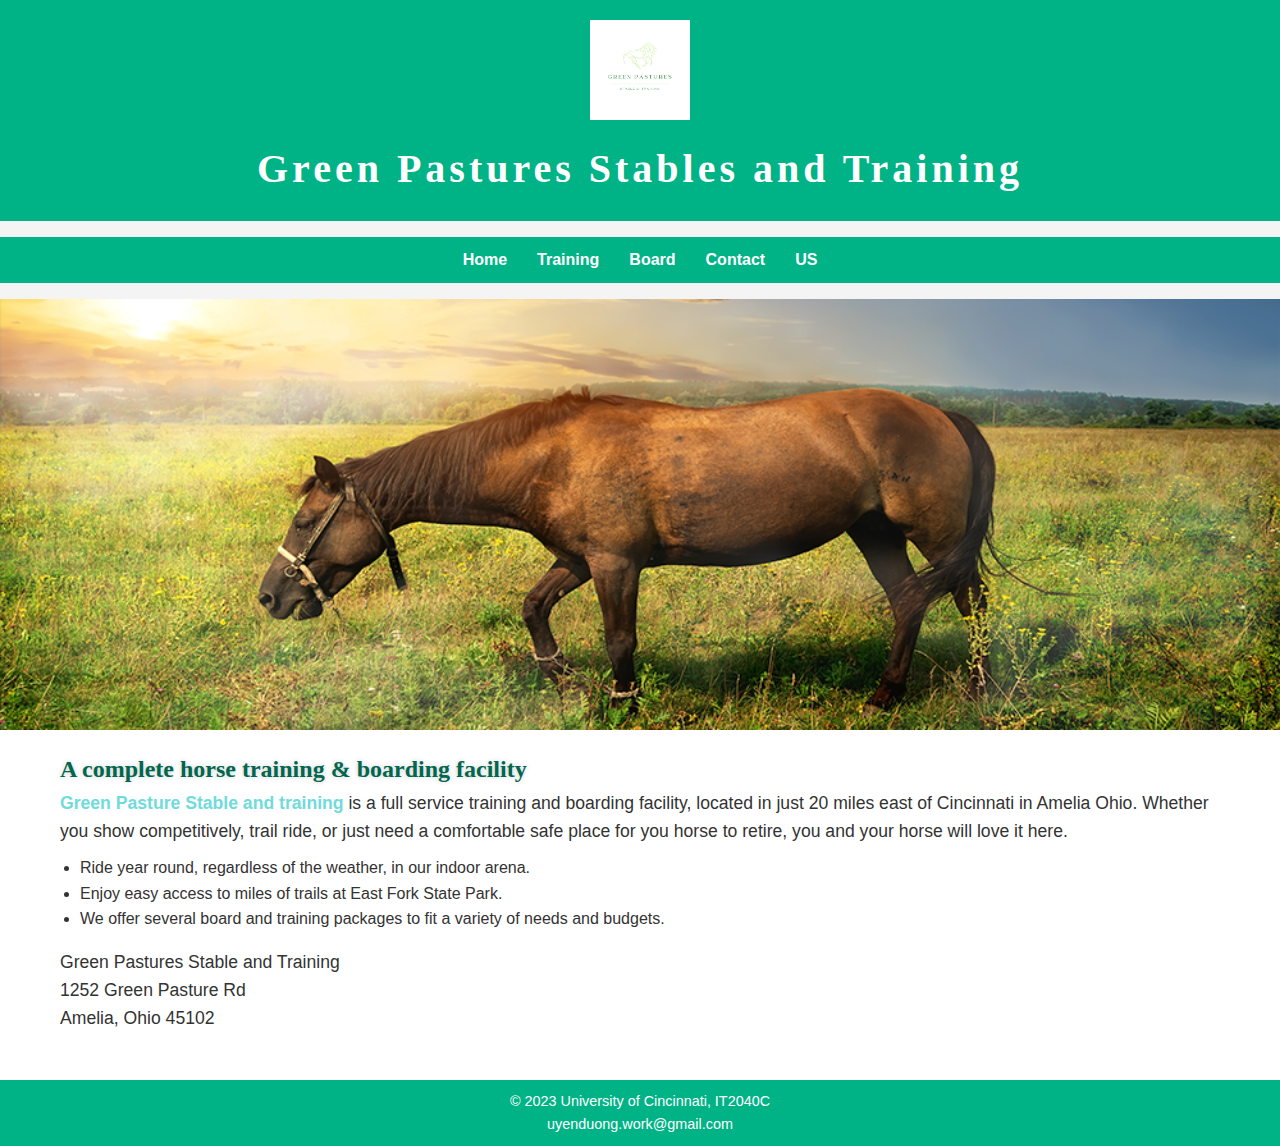
<file: index.html>
<!DOCTYPE html>
<html lang="en">
    <head>
        <meta charset="utf-8"/>
        <title>Green Pastures Stable and Training</title>
        <link rel="stylesheet" type="text/css" href="gpstcs.css"/>
        <meta name="viewport" content="width=device-width, initial-scale=1.0">
    </head>
        <body>
            <header>
                <div class="container">
                    <img src="CaseStudyRevisions_Logo1.png" alt="GPST Logo">
                    <h1>Green Pastures Stables and Training</h1>
                </div>
            </header>
            <nav>
                <div class="container">
                <ul>
                    <li><a href="index.html">Home</a></li>
                    <li><a href="training.html">Training</a></li>
                    <li><a href="board.html">Board</a></li>
                    <li><a href="contact.html">Contact</a></li>
                    <li><a href="us.html">US</a></li>
                </ul>
                </div>
            </nav>
            <div id="heroHome">
                <img src="sunsetHorse.png" alt="Horse in Sunset">
            </div>
            <main>
                <div class="container">
                <h2>A complete horse training & boarding facility</h2>
                <p><span class="barn">Green Pasture Stable and training</span> is a full service training and boarding facility, located in just 20 miles east of Cincinnati in Amelia Ohio.  Whether you show competitively, trail ride, or just need a comfortable safe place for you horse to retire, you and your horse will love it here.</p>
                <ul>
                    <li>Ride year round, regardless of the weather, in our indoor arena.</li>
                    <li>Enjoy easy access to miles of trails at East Fork State Park.</li>
                    <li>We offer several board and training packages to fit a variety of needs and budgets.</li>
                </ul>
                <div id="contacts">
                    <p>Green Pastures Stable and Training<br>
                        1252 Green Pasture Rd<br>
                        Amelia, Ohio 45102<br>
                        <br>
                        <a id="mobile" href="tel:%20888-555-0751"><span id="desktop">888-555-0751</span></a>
                    </p>
                </div>
                </div>
            </main>
            <footer>
                <div class="container">
                &copy; 2023 University of Cincinnati, IT2040C
                <p>uyenduong.work@gmail.com</p>
                </div>
            </footer>
        </body>
</html>
</file>
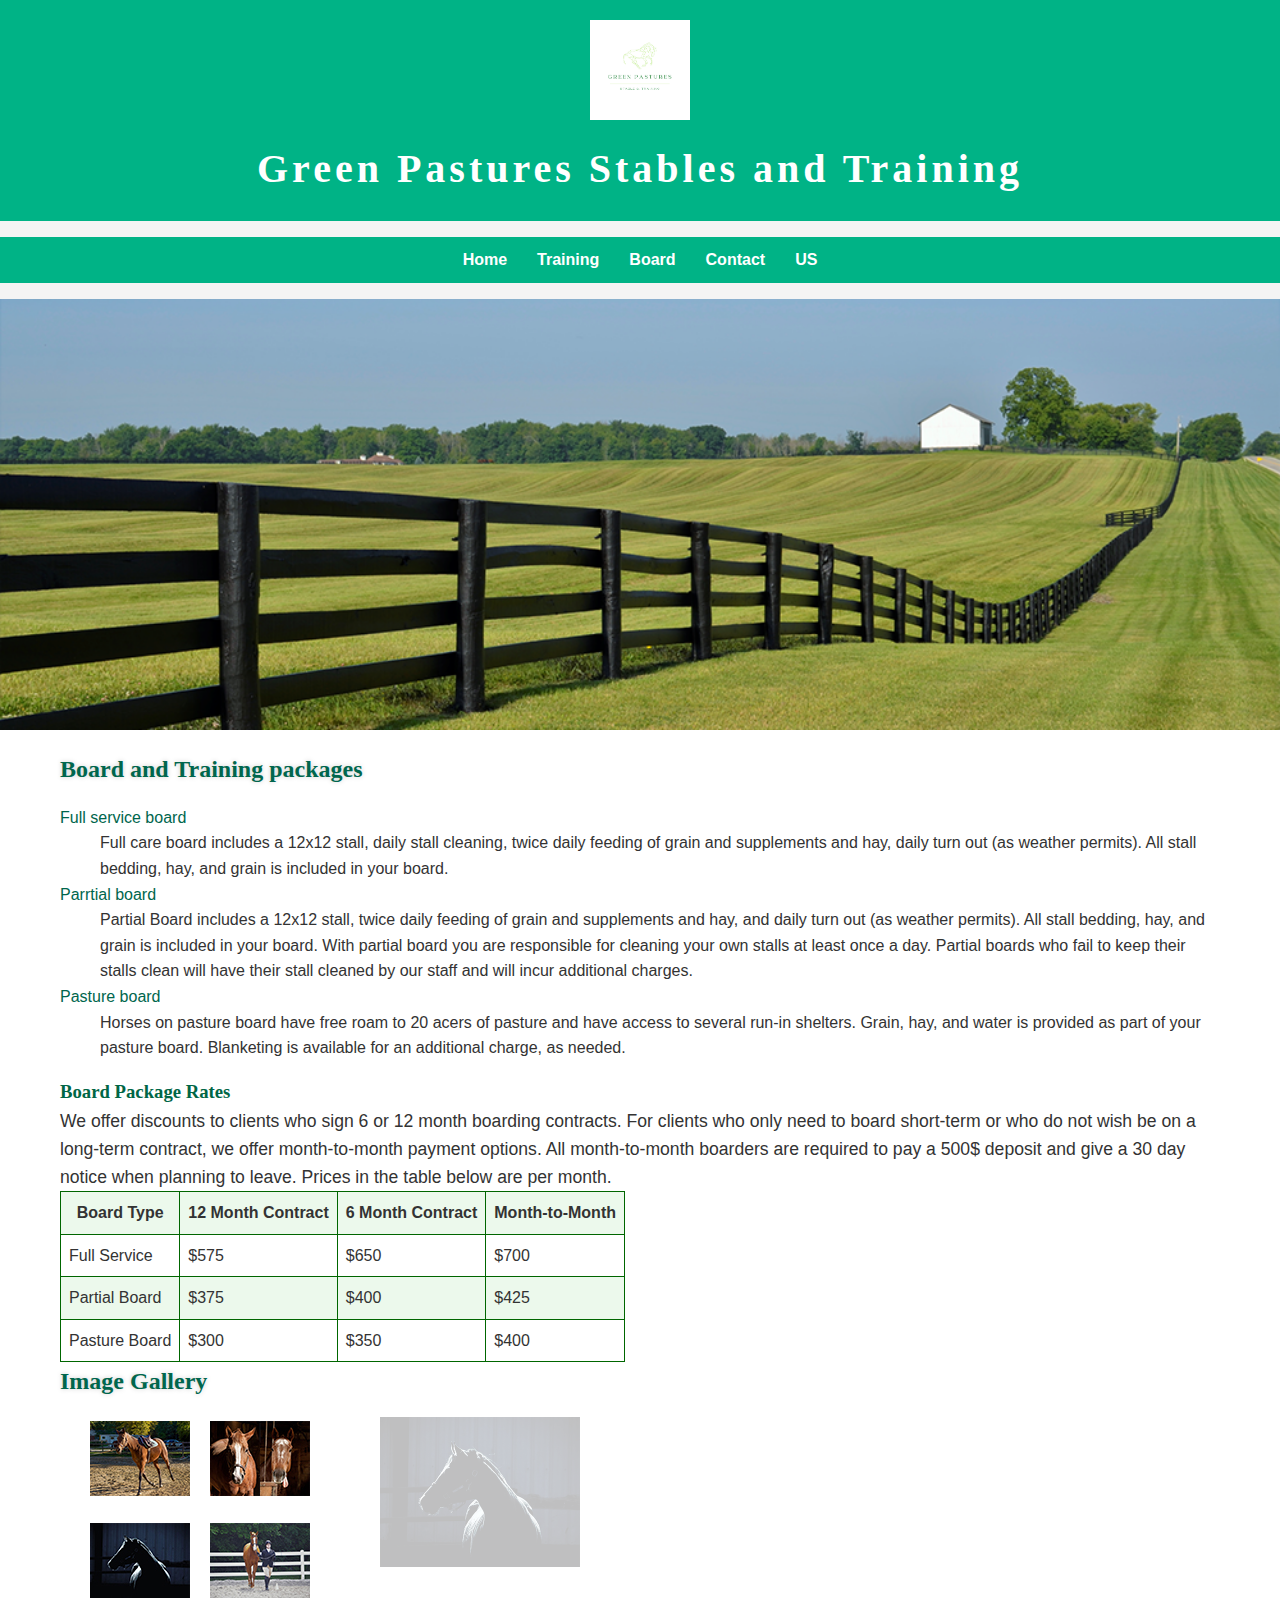
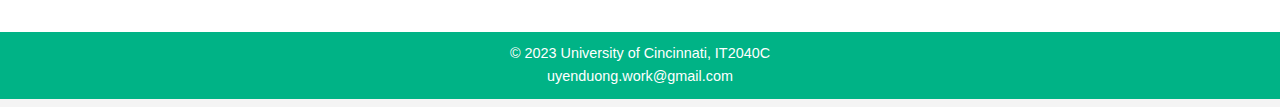
<file: board.html>
<!DOCTYPE html>
<html lang="en">
    <head>
        <meta charset="utf-8"/>
        <title>Green Pastures Stable and Training</title>
        <link rel="stylesheet" type="text/css" href="gpstcs.css"/>
        <meta name="viewport" content="width=device-width, initial-scale=1.0">
    </head>
    <body>
        <header>
            <div class="container">
                <img src="CaseStudyRevisions_Logo1.png" alt="GPST Logo">
                <h1>Green Pastures Stables and Training</h1>
            </div>
        </header>
        <nav>
            <div class="container">
            <ul>
                <li><a href="index.html">Home</a></li>
                <li><a href="training.html">Training</a></li>
                <li><a href="board.html">Board</a></li>
                <li><a href="contact.html">Contact</a></li>
                <li><a href="us.html">US</a></li>
            </ul>
            </div>
        </nav>
        <div id="heroBoard">
            <img src="fenceline.png" alt="Fence Line">
        </div>
            <main>
                <div class="container">
                <h2>Board and Training packages</h2>
                    <dl>
                        <dt>Full service board</dt>
                        <dd>Full care board includes a 12x12 stall, daily stall cleaning, twice daily feeding of grain and supplements and hay, daily turn out (as weather permits).  All stall bedding, hay, and grain is included in your board. </dd>
                        <dt>Parrtial board</dt>
                        <dd>Partial Board includes a 12x12 stall, twice daily feeding of grain and supplements and hay, and daily turn out (as weather permits).  All stall bedding, hay, and grain is included in your board. With partial board you are responsible for cleaning your own stalls at least once a day.  Partial boards who fail to keep their stalls clean will have their stall cleaned by our staff and will incur additional charges.</dd>
                        <dt>Pasture board</dt>
                        <dd>Horses on pasture board have free roam to 20 acers of pasture and have access to several run-in shelters.  Grain, hay, and water is provided as part of your pasture board.   Blanketing is available for an additional charge, as needed.</dd>
                    </dl>
                <h3>Board Package Rates</h3>
                <p>We offer discounts to clients who sign 6 or 12 month boarding contracts. For clients who only need to board short-term or who do not wish be on a long-term contract, we offer month-to-month payment options. All month-to-month boarders are required to pay a 500$ deposit and give a 30 day notice when planning to leave. Prices in the table below are per month.</p>
                <table>
                    <tr>
                        <th>Board Type</th>
                        <th>12 Month Contract</th>
                        <th>6 Month Contract</th>
                        <th>Month-to-Month</th>
                    </tr>
                    <tr>
                        <td>Full Service</td>
                        <td>$575</td>
                        <td>$650</td>
                        <td>$700</td>
                    </tr>
                    <tr>
                        <td>Partial Board</td>
                        <td>$375</td>
                        <td>$400</td>
                        <td>$425</td>
                    </tr>
                    <tr>
                        <td>Pasture Board</td>
                        <td>$300</td>
                        <td>$350</td>
                        <td>$400</td>
                    </tr>
                </table>
                <div id="gallery">
                    <h2>Image Gallery</h2>
                    <figure>
                        <img src="PennyDark.jpg" width="200" height="150" alt="Penny">
                    </figure>
                        <ul>
                            <li>
                                <a href="BayBella.jpg">
                                    <img src="BayBellaThumb.jpg" width="100" height="75" alt="Penny">
                                    <span>
                                        <img src="BayBella.jpg" width="200" height="150" alt="Bella Lunging">
                                        <br>Bella on the Lunge Line
                                    </span>
                                </a>
                            </li>
                            <li>
                                <a href="PennyElroy.jpg">
                                    <img src="PennyElroyThumb.jpg" width="100" height="75" alt="Photos of Penny and Elroy">
                                    <span>
                                        <img src="PennyElroy.jpg" width="200" height="150" alt="Penny and Elroy">
                                        <br>Two Green Pastures Boarders
                                    </span>
                                </a>
                            </li>
                            <li>
                                <a href="PennyDark.jpg"><img src="PennyDarkThumb.jpg" width="100" height="75" alt="Photo of Penny">
                                    <span>
                                        <img src="PennyDark.jpg" width="200" height="150" alt="Penny">
                                        <br>Penny's Dramatic Pose
                                    </span>
                                </a>
                            </li>
                            <li>
                                <a href="SidShowman.jpg">
                                    <img src="thumbSidShowman.jpg" width="100" height="75" alt="Sid in a showmanship class">
                                    <span>
                                        <img src="SidShowman.jpg" width="200" height="150" alt="Sid Showman">
                                        <br>Sid Competes in Showmanship
                                    </span>
                                </a>
                            </li>
                        </ul>
                    </div>
                </div>
            </main>
            <footer>
                <div class="container">
                &copy; 2023 University of Cincinnati, IT2040C
                <p>uyenduong.work@gmail.com</p>
                </div>
            </footer>
        </body>
</html>
</file>
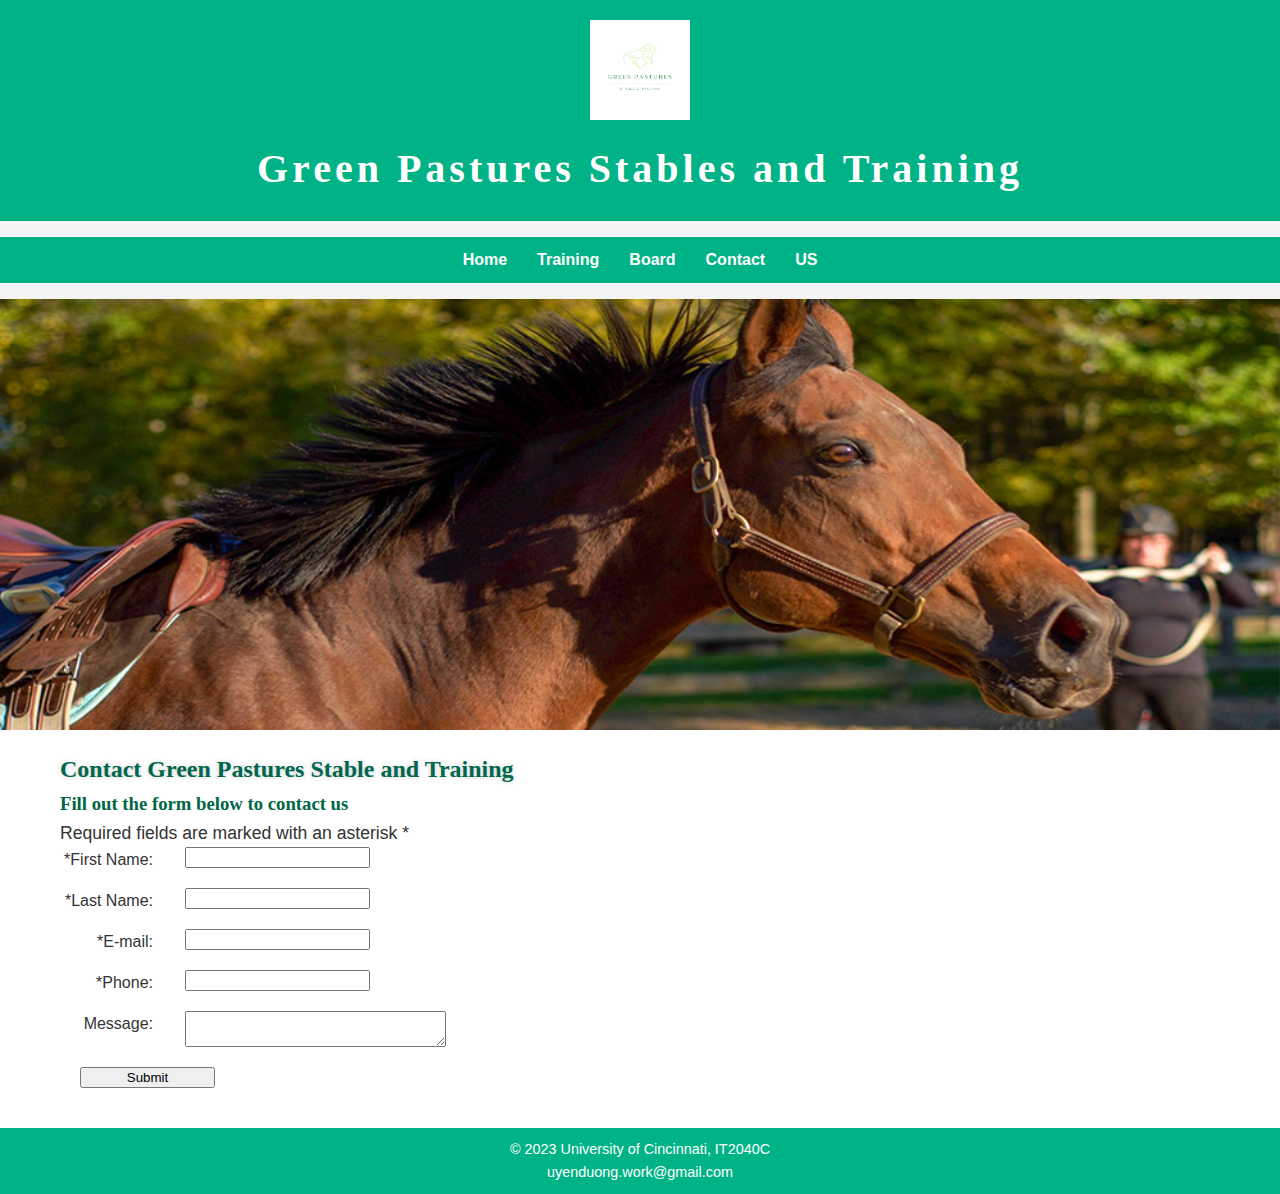
<file: contact.html>
<!DOCTYPE html>
<html lang="en">
    <head>
        <meta charset="utf-8"/>
        <title>Green Pastures Stable and Training</title>
        <link rel="stylesheet" type="text/css" href="gpstcs.css"/>
        <meta name="viewport" content="width=device-width, initial-scale=1.0">
    </head>
    <body>
        <header>
            <div class="container">
                <img src="CaseStudyRevisions_Logo1.png" alt="GPST Logo">
                <h1>Green Pastures Stables and Training</h1>
            </div>
        </header>
        <nav>
            <div class="container">
            <ul>
                <li><a href="index.html">Home</a></li>
                <li><a href="training.html">Training</a></li>
                <li><a href="board.html">Board</a></li>
                <li><a href="contact.html">Contact</a></li>
                <li><a href="us.html">US</a></li>
            </ul>
            </div>
        </nav>
        <div id="heroTraining">
            <img src="BayBella.png" alt="Bay Bella">
        </div>
            <main>
                <div class="container">
                <h2>Contact Green Pastures Stable and Training</h2>
                <h3>Fill out the form below to contact us</h3>
                <p>Required fields are marked with an asterisk *</p>
                <form>
                    <label for="FName">*First Name:</label>
                    <input type="text" id="FName" name="FName" required>

                    <label for="LName">*Last Name:</label>
                    <input type="text" id="LName" name="LName" required>

                    <label for="email">*E-mail:</label>
                    <input type="text" id="email" name="email" required>

                    <label for="phone">*Phone:</label>
                    <input type="text" id="phone" name="phone" maxlength="12" required>

                    <label for="message">Message:</label>
                    <textarea id="message" name="message" rows="2" cols="30"></textarea>

                    <input type="submit" value="Submit">
                </form>
                </div>
            </main>
            <footer>
                <div class="container">
                &copy; 2023 University of Cincinnati, IT2040C
                <p>uyenduong.work@gmail.com</p>
                </div>
            </footer>
        </body>
</html>
</file>
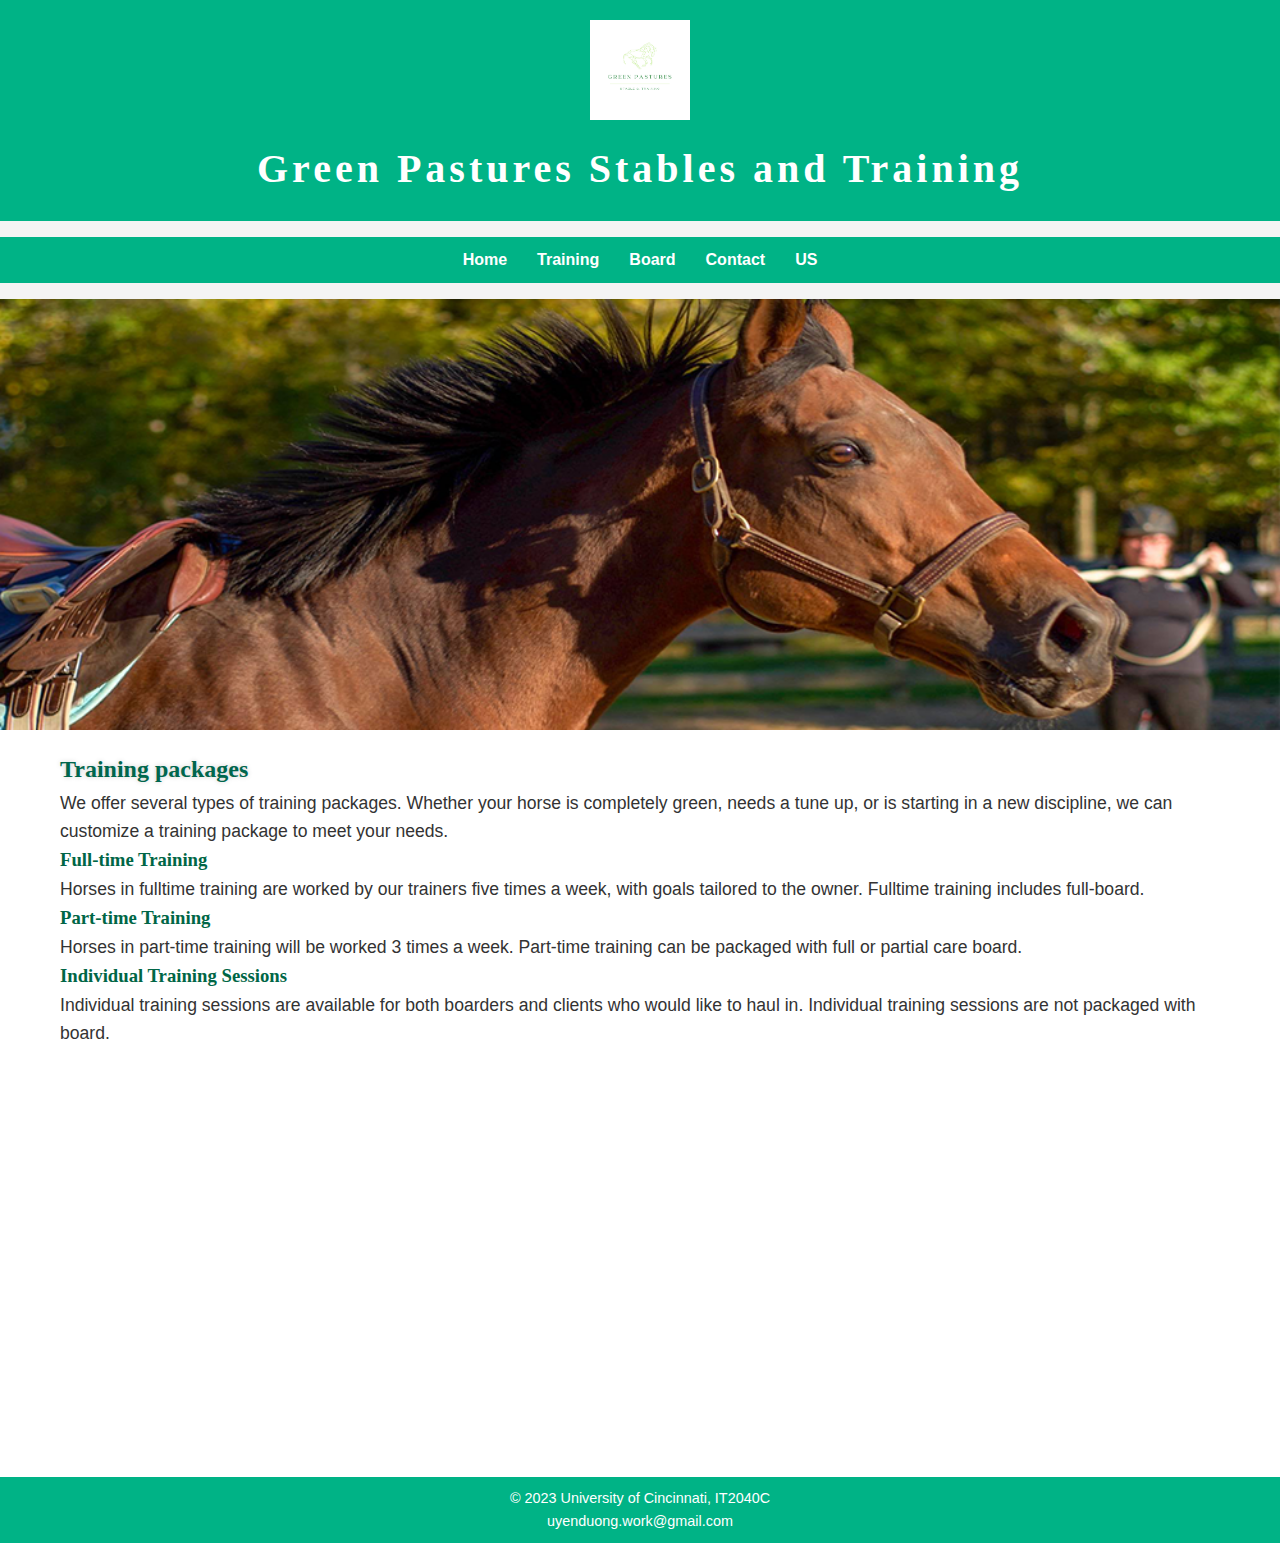
<file: training.html>
<!DOCTYPE html>
<html lang="en">
    <head>
        <meta charset="utf-8"/>
        <title>Green Pastures Stable and Training</title>
        <link rel="stylesheet" type="text/css" href="gpstcs.css"/>
        <meta name="viewport" content="width=device-width, initial-scale=1.0">
    </head>
    <body>
        <header>
            <div class="container">
                <img src="CaseStudyRevisions_Logo1.png" alt="GPST Logo">
                <h1>Green Pastures Stables and Training</h1>
            </div>
        </header>
        <nav>
            <div class="container">
            <ul>
                <li><a href="index.html">Home</a></li>
                <li><a href="training.html">Training</a></li>
                <li><a href="board.html">Board</a></li>
                <li><a href="contact.html">Contact</a></li>
                <li><a href="us.html">US</a></li>
            </ul>
            </div>
        </nav>
        <div id="heroTraining">
            <img src="BayBella.png" alt="Bay Bella">
        </div>
            <main>
                <div class="container">
                <h2>Training packages</h2>
                <p>We offer several types of training packages.  Whether your horse is completely green, needs a tune up, or is starting in a new discipline, we can customize a training package to meet your needs.</p>
                <h3>Full-time Training</h3>
                <p>Horses in fulltime training are worked by our trainers five times a week, with goals tailored to the owner.  Fulltime training includes full-board.</p>
                <h3>Part-time Training</h3>
                <p>Horses in part-time training will be worked 3 times a week. Part-time training can be packaged with full or partial care board.</p>
                <h3>Individual Training Sessions</h3>
                <p>Individual training sessions are available for both boarders and clients who would like to haul in.  Individual training sessions are not packaged with board.</p>
                <iframe id="kaltura_player" src="https://cdnapisec.kaltura.com/p/1492301/sp/149230100/embedIframeJs/uiconf_id/22790551/partner_id/1492301?iframeembed=true&playerId=kaltura_player&entry_id=1_5any5ke8&flashvars[streamerType]=auto&amp;flashvars[localizationCode]=en&amp;flashvars[leadWithHTML5]=true&amp;flashvars[sideBarContainer.plugin]=true&amp;flashvars[sideBarContainer.position]=left&amp;flashvars[sideBarContainer.clickToClose]=true&amp;flashvars[chapters.plugin]=true&amp;flashvars[chapters.layout]=vertical&amp;flashvars[chapters.thumbnailRotator]=false&amp;flashvars[streamSelector.plugin]=true&amp;flashvars[EmbedPlayer.SpinnerTarget]=videoHolder&amp;flashvars[dualScreen.plugin]=true&amp;flashvars[Kaltura.addCrossoriginToIframe]=true&amp;&wid=1_b4c0952c" width="608" height="402" allowfullscreen webkitallowfullscreen mozAllowFullScreen allow="autoplay *; fullscreen *; encrypted-media *" frameborder="0" title="Kaltura Player"></iframe>
                </div>
            </main>
            <footer>
                <div class="container">
                &copy; 2023 University of Cincinnati, IT2040C
                <p>uyenduong.work@gmail.com</p>
                </div>
            </footer>
        </body>
</html>
</file>
<file: gpstcs.css>
body, h1, h2, h3, p {
    margin: 0;
    padding: 0;
}
body {
    color: #333;
    background-color: #f4f4f4;
    font-family: Arial, Helvetica, sans-serif;
    line-height: 1.6;
}
header {
    background-color: #00b386;
    color: #fff;
    text-align: center;
    padding: 20px 0;
}
header img {
    max-width: 100px;
}
header h1 {
    font-family: Georgia, 'Times New Roman', Times, serif;
    font-size: 2.5em;
    letter-spacing: 0.1em;
    margin-top: 10px;
}
nav {
    background-color: #00b386;
}
nav ul {
    list-style: none;
    display: flex;
    justify-content: center;
    padding: 10px 0;
}
nav li {
    margin: 0 15px;
}
nav a {
    color: #fff;
    text-decoration: none;
    font-weight: bold;
    transition: color 0.3s;
}
nav a:hover {
    color: #70dbdb;
}
.container {
    max-width: 1200px;
    margin: 0 auto;
    padding: 0 20px;
}
span.barn {
    color: #70dbdb;
    font-weight: bold;
}
#heroHome img {
    width: 100%;
    height: auto;
    display: block;
    margin: 0 auto;
}
h3 {
    font-family: Georgia, 'Times New Roman', Times, serif;
    color: #006646;
}
dt {
    color: #00664d;
}
main {
    background-color: #fff;
    padding: 20px;
}
main h2 {
    color: #00664d;
    font-family: Georgia, 'Times New Roman', Times, serif;
    text-shadow: 0 0 5px #cccccc;
}
main p {
    font-size: 1.1em;
}
main ul {
    list-style-type: disc;
    padding-left: 20px;
    margin-top: 10px;
}
#contact {
    margin-top: 20px;
    padding: 10px;
    border: 1px solid #006600;
}
footer {
    background-color: #00b386;
    color: #fff;
    text-align: center;
    padding: 10px 0;
    font-size: 0.9em;
}
#heroBoard img {
    width: 100%;
    height: auto;
    display: block;
    margin: 0 auto;
}
#heroTraining img {
    width: 100%;
    height: auto;
    display: block;
    margin: 0 auto;
}
* {
    box-sizing: border-box;
}
header, main, nav, footer, figure, figcaption, aside, section, article {
    display: block;
}
#mobile {
    display: none;
}
#desktop {
    display: inline;
} 
table {
    border-color: #006600;
    border-collapse: collapse;
}
td {
    padding: 0.5em;
    border: solid 1px #006600;
}
th {
    padding: 0.5em;
    border: solid 1px #006600;
}
table tr:nth-of-type(odd) {
    background-color: #ecf9ec;
}
label {
    float: left;
    display: block;
    text-align: right;
    width: 125px;
    padding-right: 2em;
}
input, textarea {
    display: block;
    margin-bottom: 20px;
}
input[type="submit"] {
    width: 135px;
    margin-left: 20px;
}
#gallery {
    position: relative;
    height: 200px;
    margin-bottom: 50px;
}
#gallery ul {
    list-style: none;
    width: 300px;
}
#gallery li {
    display: inline;
    float: left;
    padding: 10px;
}
#gallery img {
    border: none;
}
#gallery a {
    text-decoration: none;
    font-style: italic;
    color: #ffffff;
}
#gallery span {
    position: absolute;
    left: -1000px;
    opacity: 0;
    transition: opacity 3s ease-in-out;
}
#gallery li:hover span {
    position: absolute;
    top: 15px;
    left: 320px;
    text-align: center;
    opacity: 1;
}
#gallery figure {
    position: absolute;
    left: 280px;
    opacity: 0.25;
}
@media screen and (max-width: 768px) {
    nav ul {
        flex-direction: column;
    }
    nav li {
        margin: 10px 0;
    }
    header h1 {
        font-size: 2em;
    }
    #heroHome img {
        max-height: 200px;
    }
    #heroBoard img {
        max-height: 200px;
    }
    #heroTraining img {
        max-height: 200px;
    }
    iframe {
        max-height: 200px;
        width: auto;
    }
    main p {
        font-size: 1em;
    }
    #mobile {
        display: inline;
    }
    #desktop {
        display: none;
    }
    label {
        float: none;
        text-align: left;
    }
    input [type="submit"] {
        margin-left: 0;
    }
    #gallery {
        display: none;
    }
}
</file>
